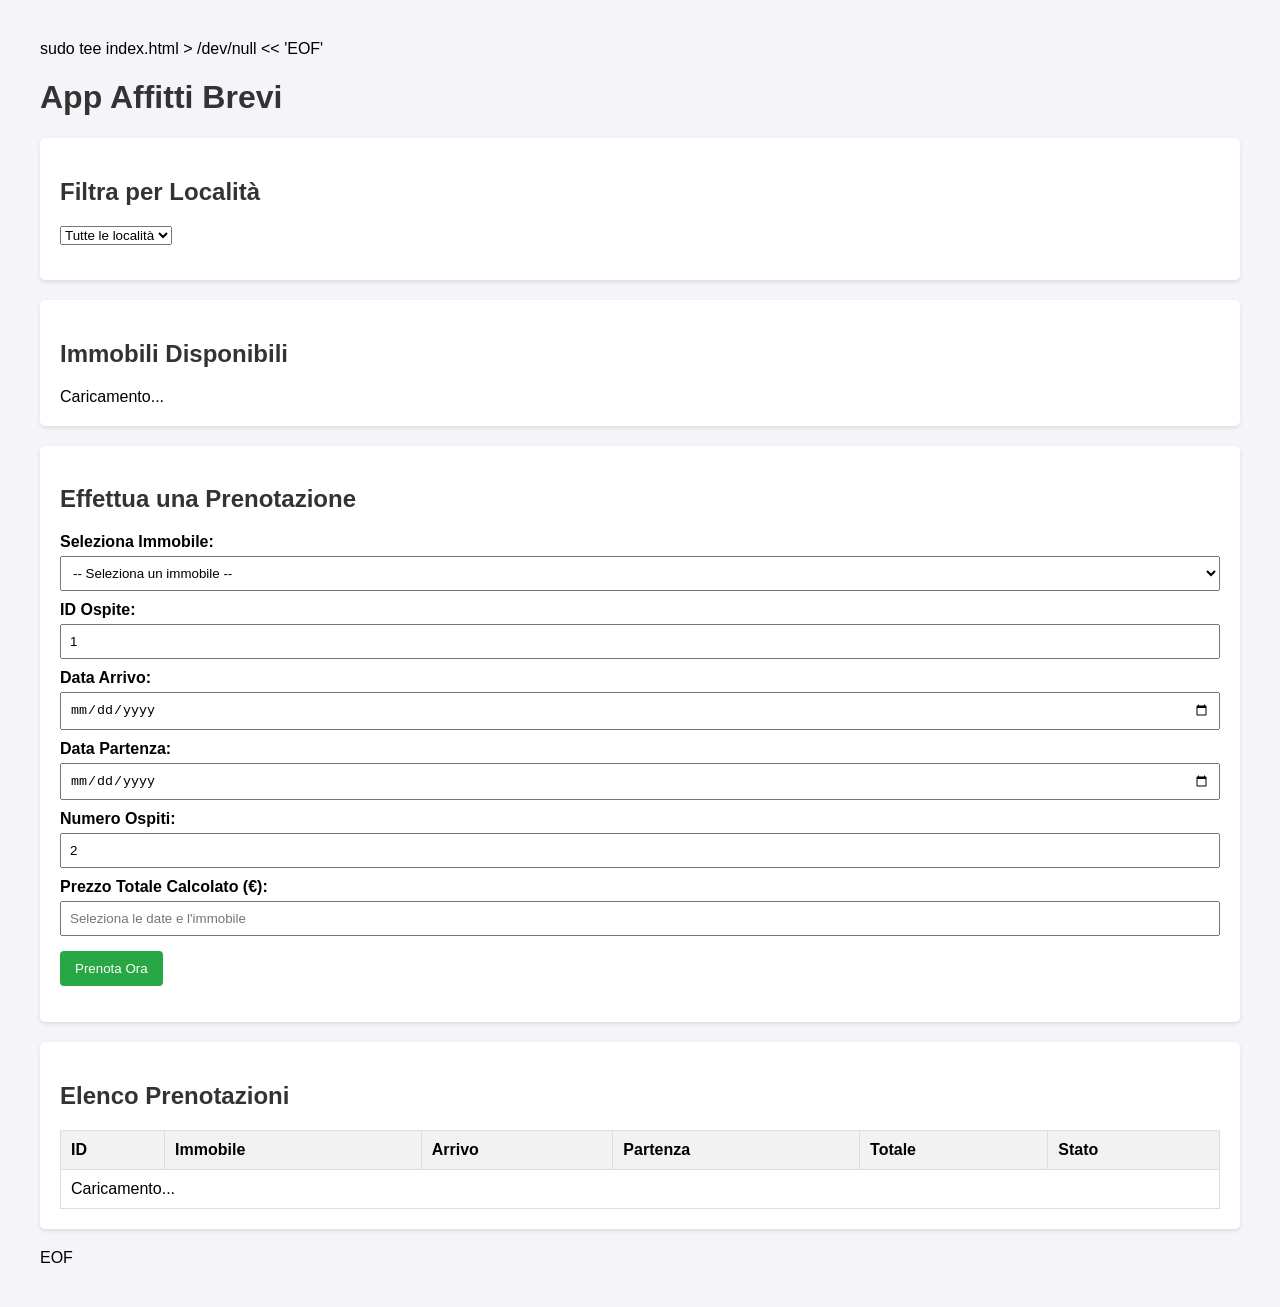
<file: html/affitti/index.html>
sudo tee index.html > /dev/null << 'EOF'
<!DOCTYPE html>
<html lang="it">
<head>
    <meta charset="UTF-8">
    <title>Gestione Affitti Brevi</title>
    <style>
        body { font-family: Arial, sans-serif; margin: 40px; background-color: #f4f4f9; }
        h1, h2 { color: #333; }
        .card { background: white; padding: 20px; margin-bottom: 20px; border-radius: 5px; box-shadow: 0 2px 4px rgba(0,0,0,0.1); }
        .immobile { border-bottom: 1px solid #eee; padding: 10px 0; }
        form label { display: block; margin-top: 10px; font-weight: bold; }
        form input, form select { width: 100%; padding: 8px; margin-top: 5px; box-sizing: border-box; }
        form button { margin-top: 15px; background-color: #28a745; color: white; border: none; padding: 10px 15px; cursor: pointer; border-radius: 4px; }
        form button:hover { background-color: #218838; }
        #messaggio { margin-top: 10px; font-weight: bold; }
        table { width: 100%; border-collapse: collapse; margin-top: 10px; }
        table, th, td { border: 1px solid #ddd; }
        th, td { padding: 10px; text-align: left; }
        th { background-color: #f2f2f2; }
        .filtro-box { margin-bottom: 15px; }
    </style>
</head>
<body>
    <h1>App Affitti Brevi</h1>
    
    <div class="card">
        <h2>Filtra per Località</h2>
        <div class="filtro-box">
            <select id="filtro-localita">
                <option value="0">Tutte le località</option>
            </select>
        </div>
    </div>

    <div class="card">
        <h2>Immobili Disponibili</h2>
        <div id="lista-immobili">Caricamento...</div>
    </div>

    <div class="card">
        <h2>Effettua una Prenotazione</h2>
        <form id="form-prenotazione">
            <label for="immobile_id">Seleziona Immobile:</label>
            <select id="immobile_id" required>
                <option value="">-- Seleziona un immobile --</option>
            </select>

            <label for="ospite_id">ID Ospite:</label>
            <input type="number" id="ospite_id" value="1" required>

            <label for="arrivo">Data Arrivo:</label>
            <input type="date" id="arrivo" required>

            <label for="partenza">Data Partenza:</label>
            <input type="date" id="partenza" required>

            <label for="num_ospiti">Numero Ospiti:</label>
            <input type="number" id="num_ospiti" value="2" min="1" required>

            <label for="totale">Prezzo Totale Calcolato (€):</label>
            <input type="number" step="0.01" id="totale" readonly required placeholder="Seleziona le date e l'immobile">

            <button type="submit">Prenota Ora</button>
        </form>
        <div id="messaggio"></div>
    </div>

    <div class="card">
        <h2>Elenco Prenotazioni</h2>
        <table>
            <thead>
                <tr>
                    <th>ID</th>
                    <th>Immobile</th>
                    <th>Arrivo</th>
                    <th>Partenza</th>
                    <th>Totale</th>
                    <th>Stato</th>
                </tr>
            </thead>
            <tbody id="tabella-prenotazioni">
                <tr><td colspan="6">Caricamento...</td></tr>
            </tbody>
        </table>
    </div>

    <script>
        let mappaPrezzi = {};

        // 1. Carica Località
        fetch('api/localita.php')
            .then(res => res.json())
            .then(data => {
                const selectFiltro = document.getElementById('filtro-localita');
                data.forEach(loc => {
                    const opt = document.createElement('option');
                    opt.value = loc.id;
                    opt.textContent = loc.nome;
                    selectFiltro.appendChild(opt);
                });
            });

        // 2. Carica Immobili
        function caricaImmobili(localitaId = 0) {
            const url = localitaId > 0 ? `api/immobili.php?localita_id=${localitaId}` : 'api/immobili.php';
            
            fetch(url)
                .then(res => res.json())
                .then(data => {
                    const container = document.getElementById('lista-immobili');
                    const selectImmobile = document.getElementById('immobile_id');
                    container.innerHTML = '';
                    selectImmobile.innerHTML = '<option value="">-- Seleziona un immobile --</option>';

                    mappaPrezzi = {};

                    if (data.length === 0) {
                        container.innerHTML = '<p>Nessun immobile trovato.</p>';
                        return;
                    }

                    data.forEach(imm => {
                        mappaPrezzi[imm.id] = parseFloat(imm.prezzo_notte);

                        const div = document.createElement('div');
                        div.className = 'immobile';
                        div.innerHTML = `<h3>${imm.titolo} (${imm.localita})</h3>
                                         <p>${imm.descrizione}</p>
                                         <p><strong>Prezzo a notte:</strong> €${imm.prezzo_notte}</p>`;
                        container.appendChild(div);

                        const option = document.createElement('option');
                        option.value = imm.id;
                        option.textContent = `${imm.titolo} (€${imm.prezzo_notte}/notte)`;
                        selectImmobile.appendChild(option);
                    });
                    calcolaTotale();
                });
        }

        document.getElementById('filtro-localita').addEventListener('change', function() {
            caricaImmobili(this.value);
        });

        // 3. Calcolo Totale Sicuro
        function calcolaTotale() {
            const id = document.getElementById('immobile_id').value;
            const arrivoVal = document.getElementById('arrivo').value;
            const partenzaVal = document.getElementById('partenza').value;

            if (id && arrivoVal && partenzaVal) {
                const partiArrivo = arrivoVal.split('-');
                const partiPartenza = partenzaVal.split('-');
                
                const d1 = new Date(partiArrivo[0], partiArrivo[1] - 1, partiArrivo[2]);
                const d2 = new Date(partiPartenza[0], partiPartenza[1] - 1, partiPartenza[2]);
                
                const diffTime = d2 - d1;
                const diffNotti = Math.round(diffTime / (1000 * 60 * 60 * 24));

                if (diffNotti > 0 && mappaPrezzi[id]) {
                    const totale = diffNotti * mappaPrezzi[id];
                    document.getElementById('totale').value = totale.toFixed(2);
                } else {
                    document.getElementById('totale').value = '';
                }
            } else {
                document.getElementById('totale').value = '';
            }
        }

        document.getElementById('immobile_id').addEventListener('change', calcolaTotale);
        document.getElementById('arrivo').addEventListener('change', calcolaTotale);
        document.getElementById('partenza').addEventListener('change', calcolaTotale);

        // 4. Carica Prenotazioni
        function caricaPrenotazioni() {
            fetch('api/prenotazioni.php')
                .then(res => res.json())
                .then(data => {
                    const tbody = document.getElementById('tabella-prenotazioni');
                    tbody.innerHTML = '';
                    if (data.length === 0) {
                        tbody.innerHTML = '<tr><td colspan="6">Nessuna prenotazione presente.</td></tr>';
                        return;
                    }
                    data.forEach(p => {
                        const tr = document.createElement('tr');
                        tr.innerHTML = `<td>${p.id}</td>
                                        <td>${p.immobile}</td>
                                        <td>${p.arrivo}</td>
                                        <td>${p.partenza}</td>
                                        <td>€${p.totale}</td>
                                        <td>${p.stato}</td>`;
                        tbody.appendChild(tr);
                    });
                });
        }

        // 5. Invia Prenotazione
        document.getElementById('form-prenotazione').addEventListener('submit', function(e) {
            e.preventDefault();

            const dati = {
                immobile_id: parseInt(document.getElementById('immobile_id').value),
                ospite_id: parseInt(document.getElementById('ospite_id').value),
                arrivo: document.getElementById('arrivo').value,
                partenza: document.getElementById('partenza').value,
                num_ospiti: parseInt(document.getElementById('num_ospiti').value),
                totale: parseFloat(document.getElementById('totale').value)
            };

            fetch('api/prenotazioni.php', {
                method: 'POST',
                headers: { 'Content-Type': 'application/json' },
                body: JSON.stringify(dati)
            })
            .then(res => res.json())
            .then(response => {
                const msg = document.getElementById('messaggio');
                if (response.successo) {
                    msg.style.color = 'green';
                    msg.textContent = 'Prenotazione effettuata con successo! ID: ' + response.id;
                    document.getElementById('form-prenotazione').reset();
                    caricaPrenotazioni();
                } else {
                    msg.style.color = 'red';
                    msg.textContent = 'Errore: ' + (response.errore || 'Impossibile prenotare');
                }
            });
        });

        // Inizializzazione
        caricaImmobili();
        caricaPrenotazioni();
    </script>
</body>
</html>
EOF
</file>
